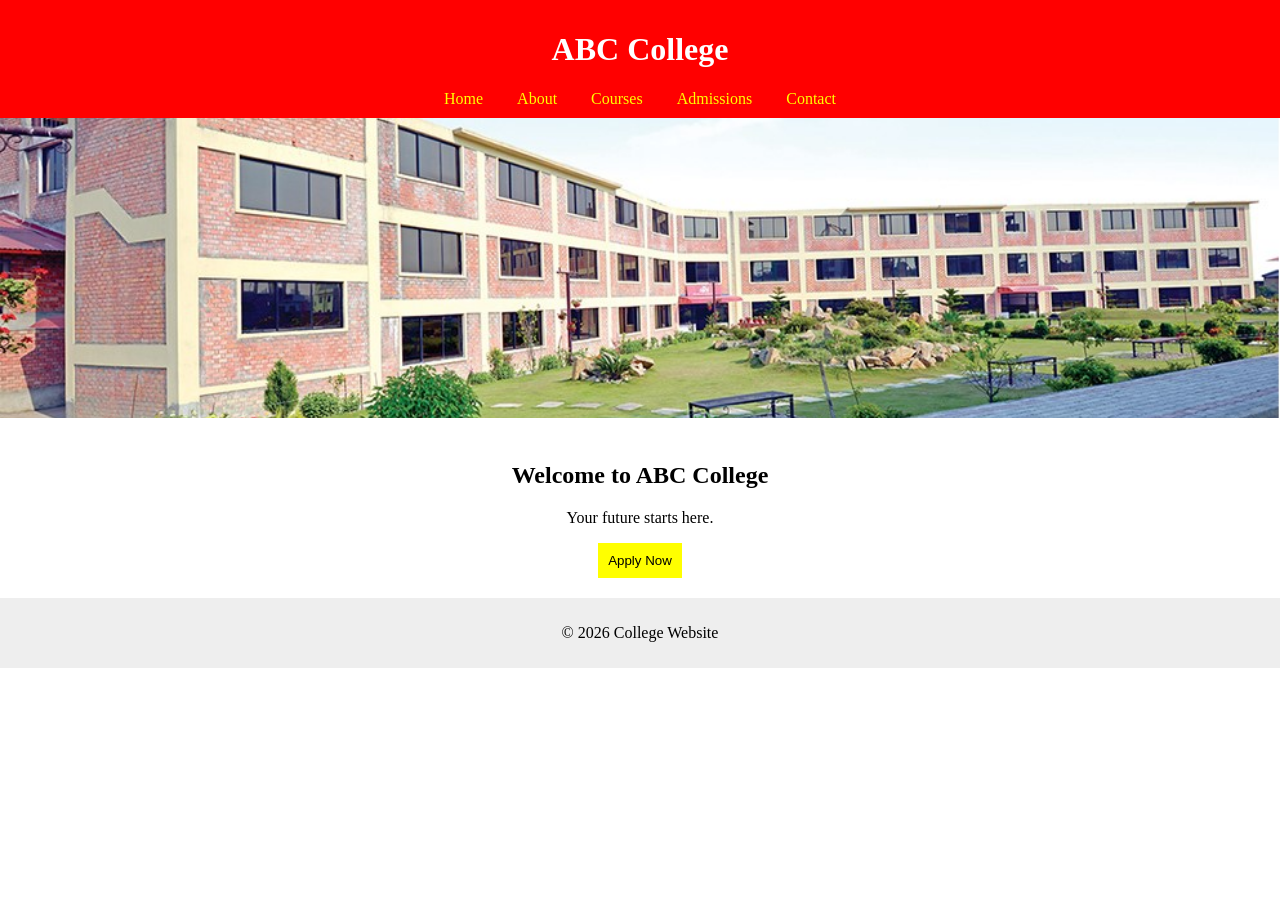
<file: index.html>
<!DOCTYPE html>
<html lang="en">
<head>
    <meta charset="UTF-8">
    <meta name="viewport" content="width=device-width, initial-scale=1.0">
    <title>College Website</title>
    <link rel="stylesheet" href="design.css">
</head>
<body>

    <header>
        <h1>ABC College</h1>
        <nav>
            <a href="index.html">Home</a>
            <a href="about.html">About</a>
            <a href="courses.html">Courses</a>
            <a href="admission.html">Admissions</a>
            <a href="contact.html">Contact</a>
        </nav>
    </header>
    
    <div class="hero">
    <img src="nami.jpg" alt="College Image">
    </div>

    <section>
        <h2>Welcome to ABC College</h2>
        <p>Your future starts here.</p>
        <button onclick="showMessage()">Apply Now</button>
    </section>

    <script src="script.js"></script>
     
    <footer>
        <p>© 2026 College Website</p>
    </footer>
</body>
</html>
</file>
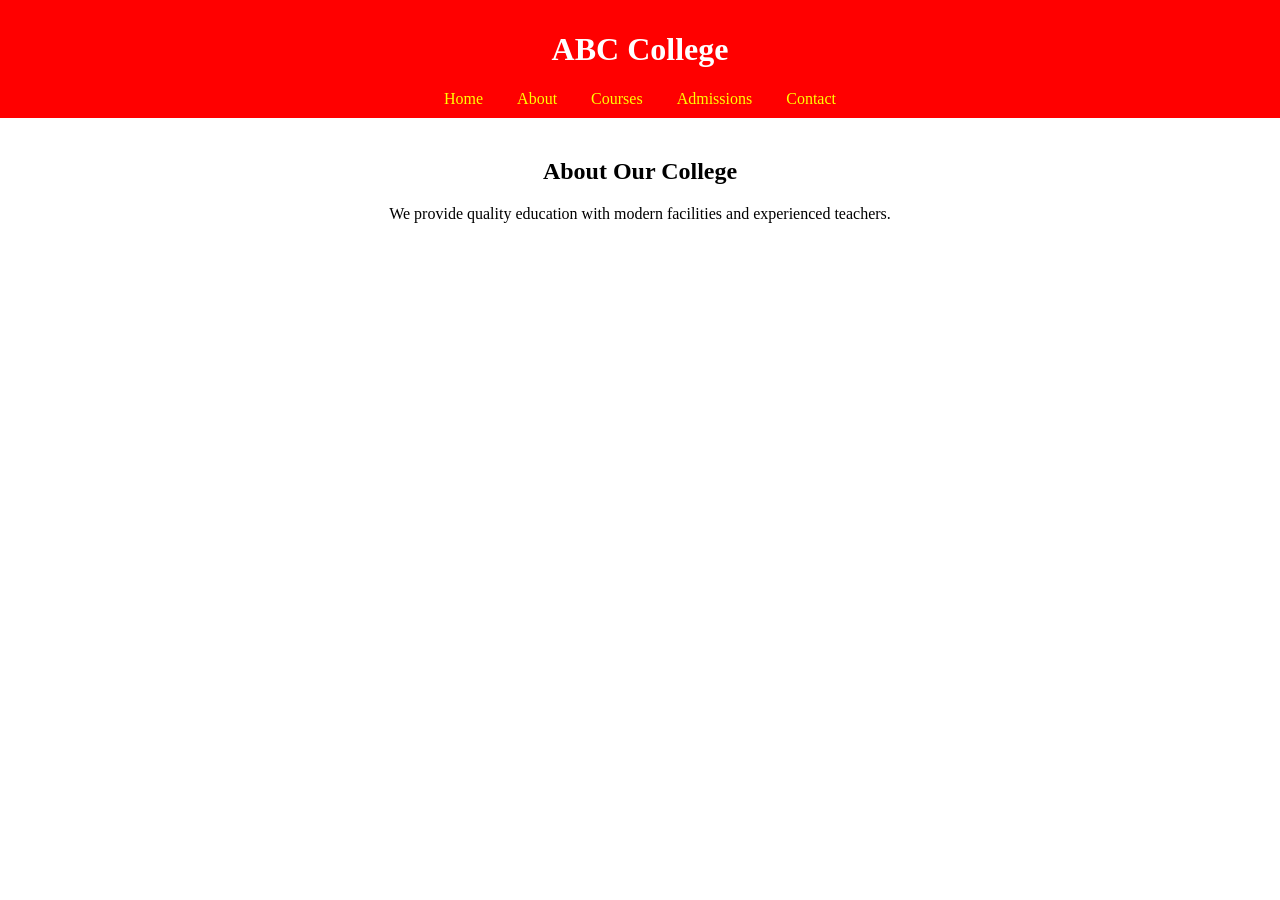
<file: about.html>
<!DOCTYPE html>
<html lang="en">
<head>
    <meta charset="UTF-8">
    <title>About Us</title>
    <link rel="stylesheet" href="design.css">
</head>
<body>

<header>
    <h1>ABC College</h1>
    <nav>
        <a href="index.html">Home</a>
        <a href="about.html">About</a>
        <a href="courses.html">Courses</a>
        <a href="admission.html">Admissions</a>
        <a href="contact.html">Contact</a>
    </nav>
</header>

<section>
    <h2>About Our College</h2>
    <p>We provide quality education with modern facilities and experienced teachers.</p>
</section>

</body>
</html>
</file>
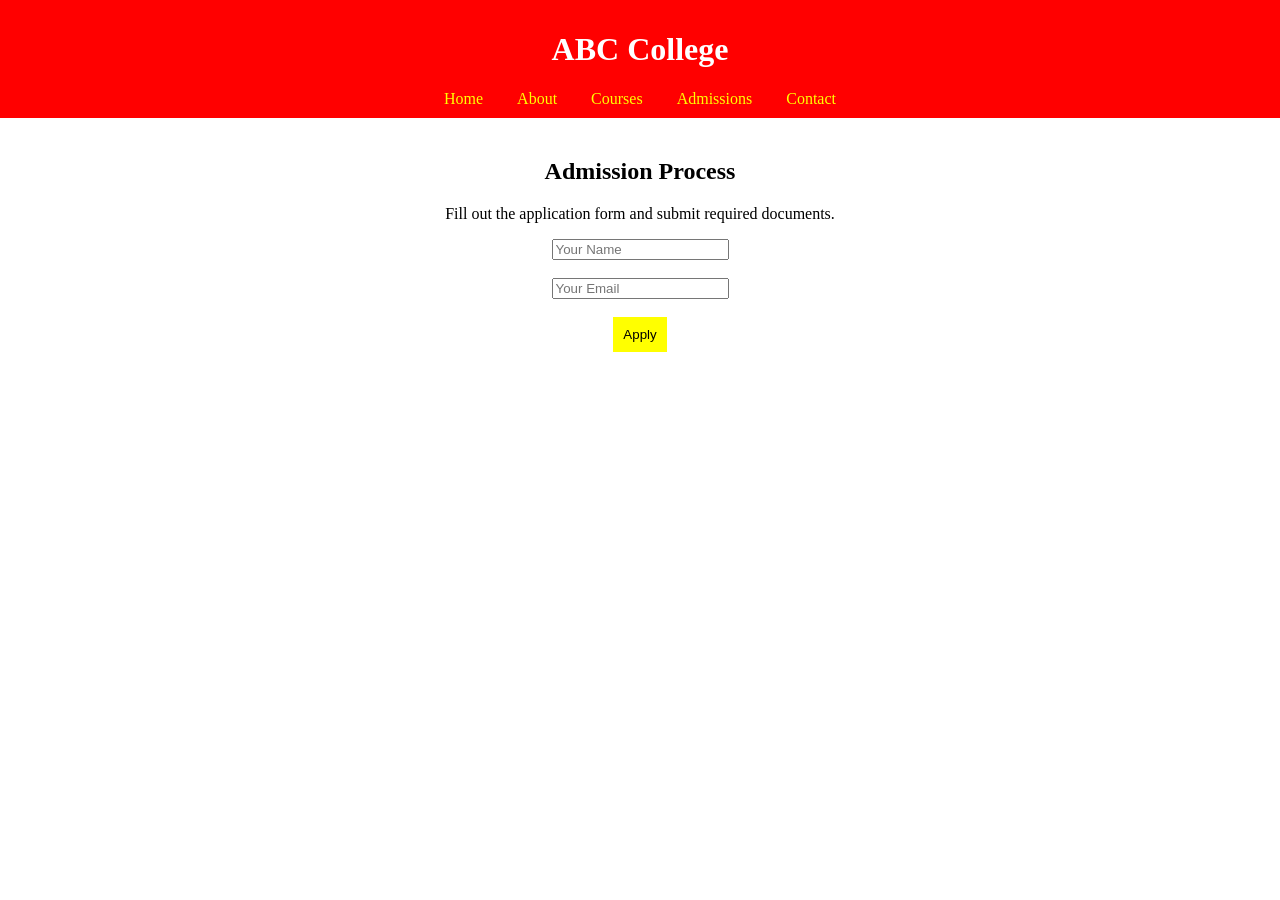
<file: admission.html>
<!DOCTYPE html>
<html lang="en">
<head>
    <meta charset="UTF-8">
    <title>Admissions</title>
    <link rel="stylesheet" href="design.css">
</head>
<body>

<header>
    <h1>ABC College</h1>
    <nav>
        <a href="index.html">Home</a>
        <a href="about.html">About</a>
        <a href="courses.html">Courses</a>
        <a href="admission.html">Admissions</a>
        <a href="contact.html">Contact</a>
    </nav>
</header>

<section>
    <h2>Admission Process</h2>
    <p>Fill out the application form and submit required documents.</p>

    <form onsubmit="return validateForm()">
        <input type="text" id="name" placeholder="Your Name"><br><br>
        <input type="email" id="email" placeholder="Your Email"><br><br>
        <button type="submit">Apply</button>
    </form>
</section>

</body>
</html>
</file>
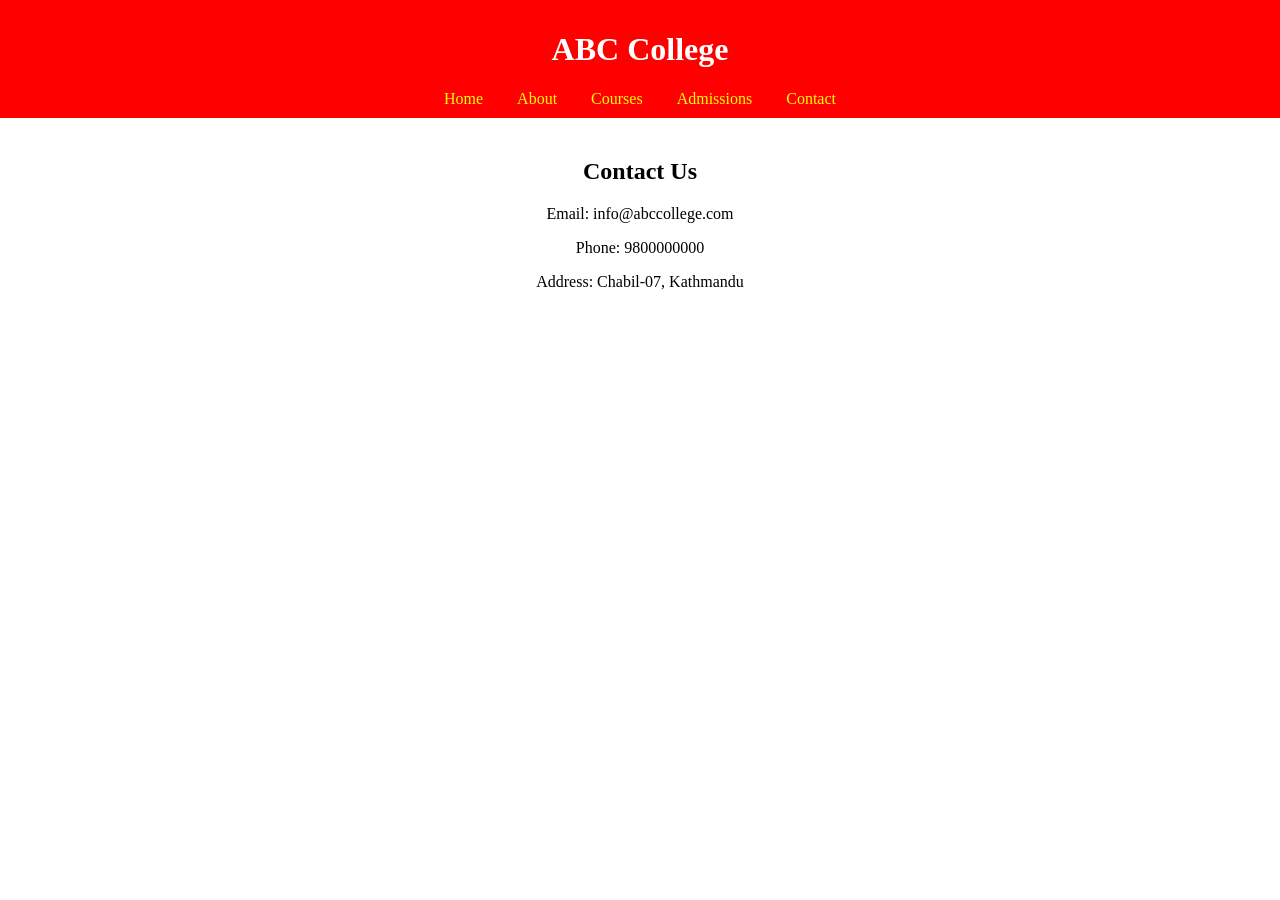
<file: contact.html>
<!DOCTYPE html>
<html lang="en">
<head>
    <meta charset="UTF-8">
    <title>Contact</title>
    <link rel="stylesheet" href="design.css">
</head>
<body>

<header>
    <h1>ABC College</h1>
    <nav>
        <a href="index.html">Home</a>
        <a href="about.html">About</a>
        <a href="courses.html">Courses</a>
        <a href="admission.html">Admissions</a>
        <a href="contact.html">Contact</a>
    </nav>
</header>

<section>
    <h2>Contact Us</h2>
    <p>Email: info@abccollege.com</p>
    <p>Phone: 9800000000</p>
    <p>Address: Chabil-07, Kathmandu</p>
</section>

</body>
</html>
</file>
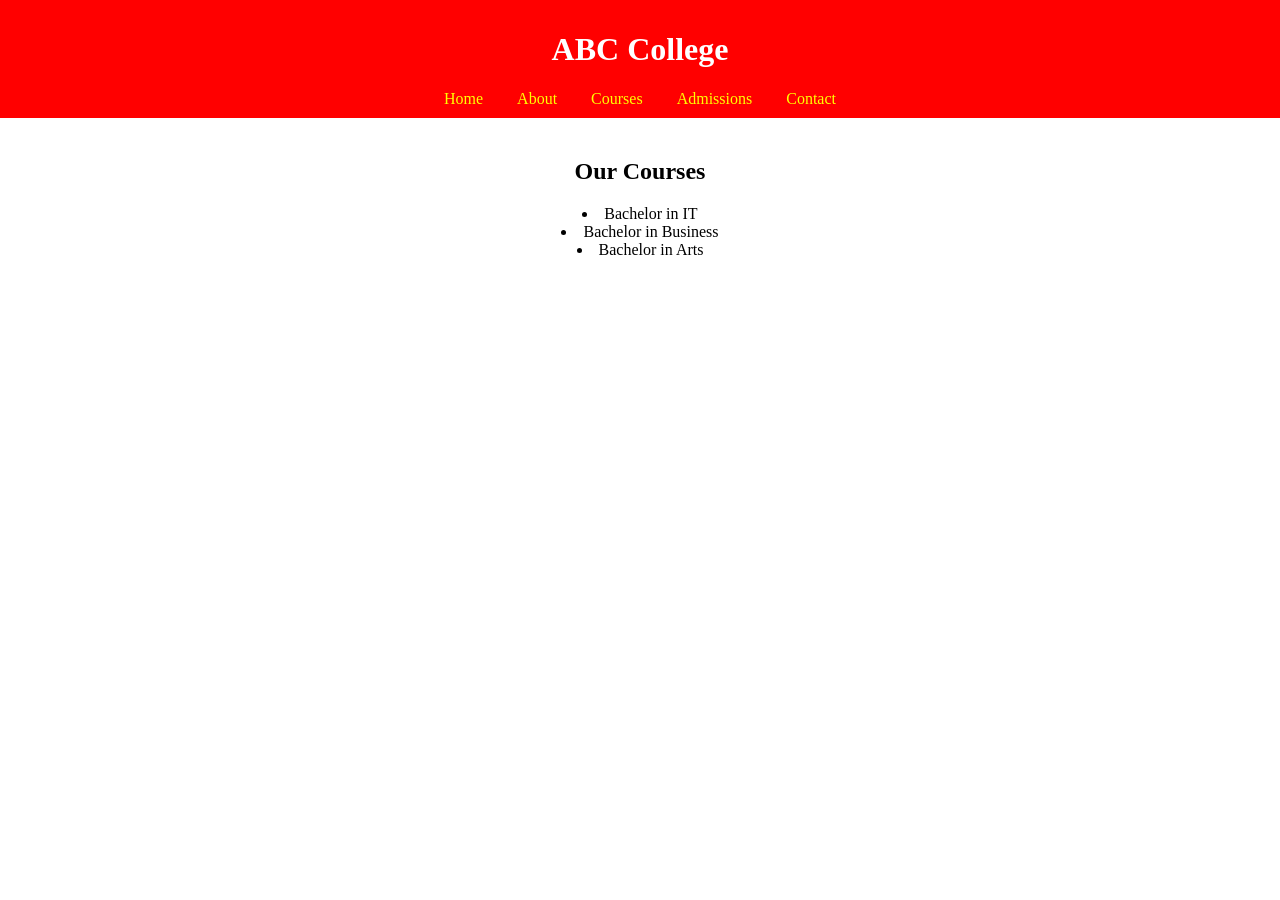
<file: courses.html>
<!DOCTYPE html>
<html lang="en">
<head>
    <meta charset="UTF-8">
    <title>Courses</title>
    <link rel="stylesheet" href="design.css">
</head>
<body>

<header>
    <h1>ABC College</h1>
    <nav>
        <a href="index.html">Home</a>
        <a href="about.html">About</a>
        <a href="courses.html">Courses</a>
        <a href="admission.html">Admissions</a>
        <a href="contact.html">Contact</a>
    </nav>
</header>

<section>
    <h2>Our Courses</h2>
    <ul>
        <li>Bachelor in IT</li>
        <li>Bachelor in Business</li>
        <li>Bachelor in Arts</li>
    </ul>
</section>

</body>
</html>
</file>
<file: design.css>
body {
    font-family: "Times New Roman", serif;
    margin: 0;
    background-color: white;
}

header {
    background-color: red;
    color: white;
    padding: 10px;
    text-align: center;
}

nav a {
    margin: 10px;
    padding: 5px;
    color: yellow;
    text-decoration: none;
}

section {
    padding: 20px;
    text-align: center;
}
section ul {
    list-style-position: inside;
    padding-left: 0;
}
button {
    background-color: yellow;
    padding: 10px;
    border: none;
    cursor: pointer;
}
.hero img {
    width: 100%;
    height: 300px;
    object-fit: cover;
}
nav a:hover {
    color: red;
    background-color: yellow;
}
section img {
    width: 300px;
    height: auto;
}
footer {
    text-align: center;
    padding: 10px;
    background: #eee;
}
</file>
